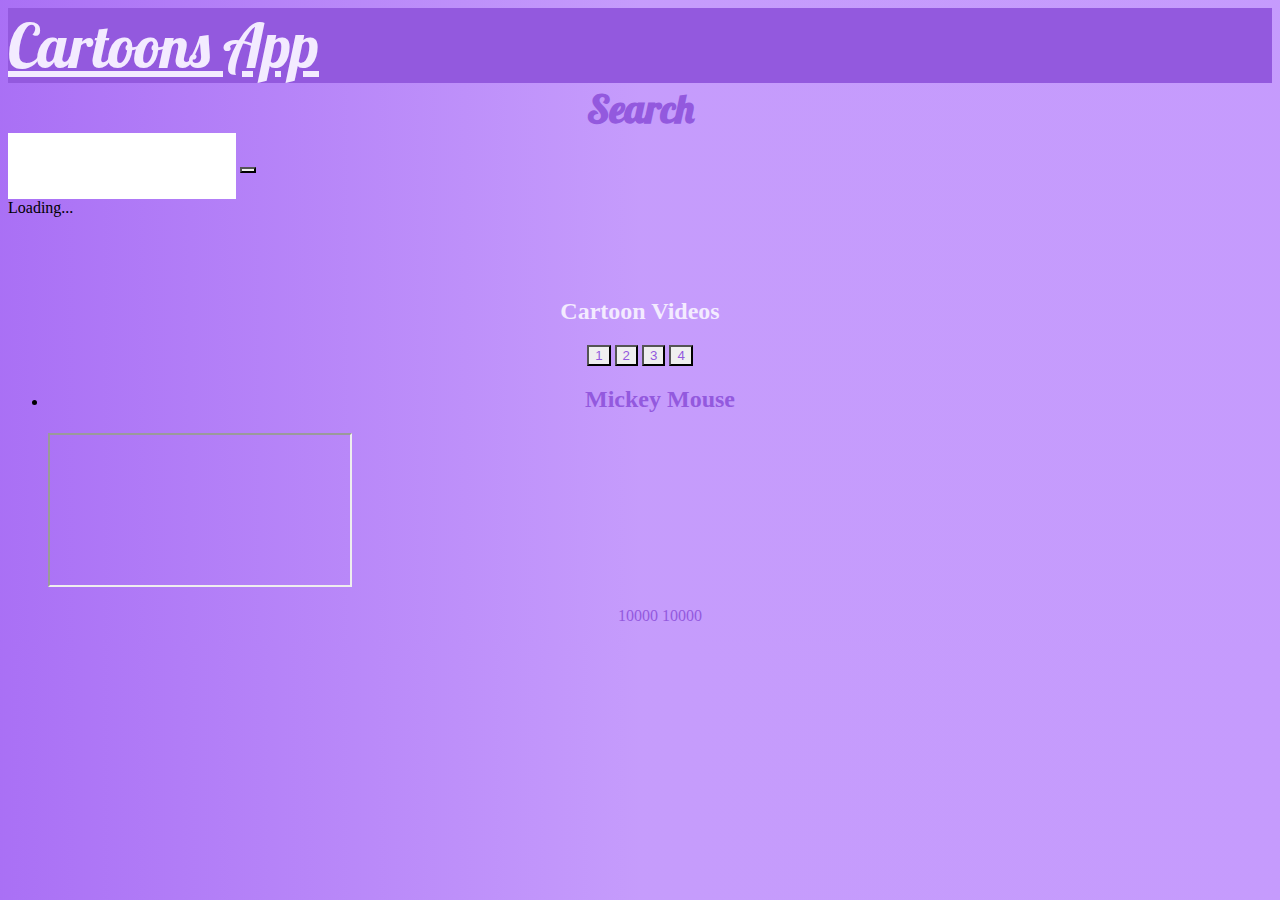
<file: app/templates/index.html>
<!DOCTYPE html>
<html lang="en">
<head>
    <meta charset="UTF-8">
    <meta http-equiv="X-UA-Compatible" content="IE=edge">
    <meta name="viewport" content="width=device-width, initial-scale=1.0">
    <link rel="stylesheet" href="https://cdn.jsdelivr.net/npm/bootstrap@5.1.3/dist/css/bootstrap.min.css" integrity="sha384-1BmE4kWBq78iYhFldvKuhfTAU6auU8tT94WrHftjDbrCEXSU1oBoqyl2QvZ6jIW3" crossorigin="anonymous">
    <link rel="stylesheet" href="https://cdnjs.cloudflare.com/ajax/libs/font-awesome/6.1.1/css/all.min.css" integrity="sha512-KfkfwYDsLkIlwQp6LFnl8zNdLGxu9YAA1QvwINks4PhcElQSvqcyVLLD9aMhXd13uQjoXtEKNosOWaZqXgel0g==" crossorigin="anonymous" referrerpolicy="no-referrer" />
    <link rel="stylesheet" href="./static/index.css" />
    <title>Cartoons App</title>
</head>
<body>
    <nav class="navbar">
        <div class="container-fluid">
          <a class="navbar-brand" href="">Cartoons App</a>
        </div>
      </nav>
      <div class="container-fluid mt-3">
        <div class="row">
            <div class="col-sm-4"></div>
            <div class="col-sm-4">
                    <div class="mb-3">
                      <label for="search_input" class="form-label">Search</label>
                      <div class="d-flex">
                        <input type="text" name="query" class="form-control" id="search_input" aria-describedby="search_input">
                        <button type="button" class="btn btn-light"><i class="fas fa-search"></i></button>
                      </div>
                    </div>
            </div>
            <div class="col-sm-4"></div>
        </div>
        <div class="row mt-5">
            <div class="col-sm-4"></div>
            <div class="col-sm-4">
                <div class="d-flex justify-content-center">
                    <div class="spinner-border spinner-border-lg text-light" role="status">
                        <span class="visually-hidden">Loading...</span>
                    </div>
                </div>
            </div>
            <div class="col-sm-4"></div>
        </div>
        <div class="row mt-5">
            <div class="col-sm-4"></div>
            <div class="col-sm-4">
                <h2 class="videos-header">Cartoon Videos</h2>
                <div class="btns-group mt-3">
                    <div class="btn-group" role="group">
                        <button type="button" class="btn btn-light">1</button>
                        <button type="button" class="btn btn-light">2</button>
                        <button type="button" class="btn btn-light">3</button>
                        <button type="button" class="btn btn-light">4</button>
                    </div>
                </div>
                <ul class="list-group mt-3">
                    <li class="list-group-item">
                        <h2 class="video-title-header">Mickey Mouse</h2>
                        <div class="ratio ratio-16x9">
                            <iframe src="https://www.youtube.com/embed/SvLSt-PDU5s" title="YouTube video" allowfullscreen></iframe>
                        </div>
                        <p class="lv-p"><i class="fas fa-thumbs-up"></i> 10000  <i class="fas fa-eye"></i> 10000</p>
                    </li>
                  </ul>
            </div>
            <div class="col-sm-4"></div>
        </div>
      </div>
</body>
<!-- JavaScript Bundle with Popper -->
<script src="https://cdn.jsdelivr.net/npm/bootstrap@5.2.0-beta1/dist/js/bootstrap.bundle.min.js" integrity="sha384-pprn3073KE6tl6bjs2QrFaJGz5/SUsLqktiwsUTF55Jfv3qYSDhgCecCxMW52nD2" crossorigin="anonymous"></script>
</html>
</file>
<file: app/templates/static/index.css>
@import url("./base.css");

body {
    background: linear-gradient(0.25turn, var(--clr-primary-7), var(--clr-primary-8), var(--clr-primary-9));
}

.navbar {
    background-color: var(--clr-primary-5);
}

.navbar-brand {
    color: var(--clr-primary-10);
    font-size: var(--xx-big-font-size);
    font-family: Lobster;
}

.navbar-brand:hover {
    color: var(--clr-primary-10);
    opacity: 0.7;
}

.form-label {
    color: var(--clr-primary-5);
    font-weight: 900;
    font-family: Lobster;
    font-size: var(--x-big-font-size);
    display: flex;
    justify-content: center;
}

.form-control {
    padding: 2%;
    border: unset;
    outline: unset;
    border-radius: 0;
}

.btn-light:active, 
.btn-light {
    border-radius: 0;
    color: var(--clr-primary-5) !important;
}

.btn-light:hover {
    color: var(--clr-primary-5);
    opacity: 0.8;
}

.form-control:focus {
    border-color: unset;
    box-shadow: unset;
    color: var(--clr-primary-5)
} 

.spinner-border {
    width: 80px;
    height: 80px;
}

.videos-header {
    color: var(--clr-primary-10);
    text-align: center;
}

.btns-group {
    display: flex;
    justify-content:center;
}

.lv-p,
.video-title-header {
    color: var(--clr-primary-5);
    text-align: center;
}
</file>
